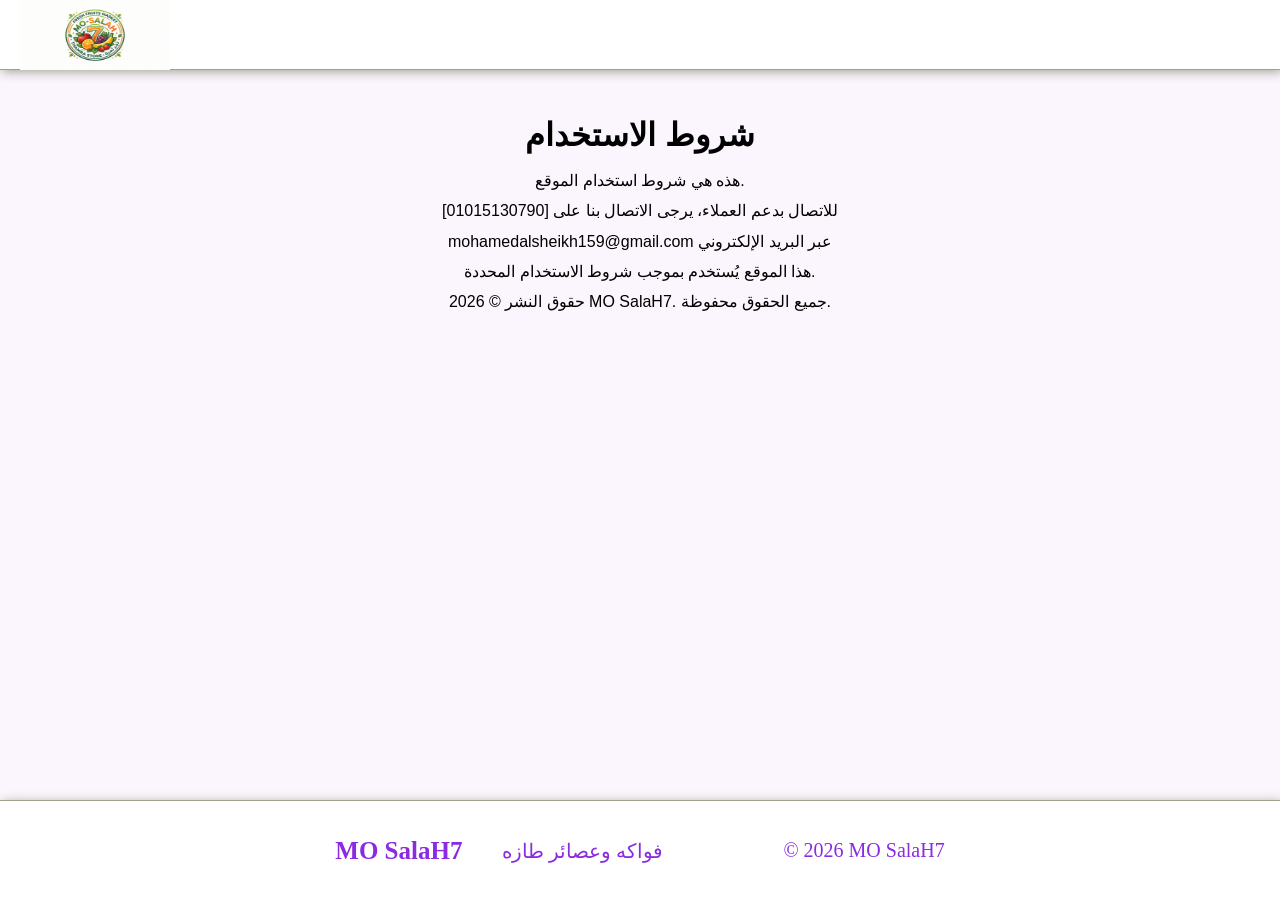
<file: terms.html>
<!DOCTYPE html>
<html lang="en">

<head>
    <meta charset="UTF-8">
    <meta name="viewport" content="width=device-width, initial-scale=1.0">
    <title>شروط الاستخدام</title>
    <link rel="stylesheet" href="css/style.css">
</head>

<body>
    <header>
        <img src="images/logo.jpg" alt="logo">

        <div class="div-log"></div>
    </header>
    <main style="text-align: center; padding: 20px; font-family: Arial, sans-serif; line-height: 1.9;">
        <h1>شروط الاستخدام</h1>
        <p>هذه هي شروط استخدام الموقع.</p>
        <p>للاتصال بدعم العملاء، يرجى الاتصال بنا على [01015130790]
        <p> mohamedalsheikh159@gmail.com عبر البريد الإلكتروني </p>
        <p>هذا الموقع يُستخدم بموجب شروط الاستخدام المحددة.</p>
        <p>حقوق النشر © 2026 MO SalaH7. جميع الحقوق محفوظة.</p>
    </main>
    <footer>

        <h3>MO SalaH7</h3>
        <p>فواكه وعصائر طازه</p>


        <div>
            <a href="https://linktr.ee/mohamedalsheikh?fbclid=IwY2xjawUq6J8r5X3W4nY9ZxQ6z5g1k2j6J8r5X3W4nY9ZxQ6z"><i
                    class="fa-brands fa-linktree"></i></a>
            <a href="https://www.facebook.com/mohamedalsheikh7"><i class="fa-brands fa-facebook"></i></a>
            <a
                href="https://www.instagram.com/mohamedsalah.777/?fbclid=IwAR0g1k2j6J8r5X3W4nY9ZxQ6z5g1k2j6J8r5X3W4nY9ZxQ6z"><i
                    class="fa-brands fa-instagram"></i></a>
            <a href="https://www.youtube.com/@mohamedalsheikh7"><i class="fa-brands fa-youtube"></i></a>
        </div>

        <p>© 2026 MO SalaH7</p>
    </footer>
</body>

</html>
</file>
<file: css/style.css>
* {
    margin: 0;
    padding: 0;
    box-sizing: border-box;
}

body {
    font-family: 'Times New Roman', Times, serif;
    background-color: rgba(250, 242, 252, 0.668);
    display: flex;
    flex-direction: column;
    min-height: 100vh;
}

header {
    position: fixed;
    top: 0;
    z-index: 1000;
    height: 70px;
    width: 100%;
    display: flex;
    justify-content: space-between;
    align-items: center;
    padding: 0 50px 0 20px;
    background-color: #fff;
    border-bottom: 1px solid rgba(84, 102, 58, 0.593);
    box-shadow: 2px 2px 10px rgba(61, 76, 39, 0.466);

}

.logo {
    border: none;
}

header img {
    width: 150px;
    height: 70px;
}

header a {
    text-decoration: none;
    border: solid 1px green;
    color: green;
    padding: 7px 15px;

}

header a[href="login.html"] {
    color: blueviolet;
    border-color: blueviolet;
    margin-left: 20px;
}

/* ------------------------------------------------------------------------ */
.div-hidden {
    display: flex;

    gap: 25px;
}

.div-hidden i {
    font-size: 30px;
    color: blueviolet;
}

.div-hidden span {
    font-size: 20px;
    color: blueviolet;
}

.div-hidden p {
    font-size: 20px;
}

.Products-contar {
    width: 100%;
    margin: 20px 0;
}

.Products {
    width: 80%;
    margin: auto;
    display: grid;
    grid-template-columns: repeat(3, 1fr);
    grid-gap: 20px 20px;
    list-style: none;

}

.Products li {
    border: 1px solid rgba(60, 188, 77, 0.133);
    box-shadow: 5px 5px 20px rgba(4, 34, 23, 0.329);
    display: flex;
    flex-direction: column;
    justify-content: center;
    align-items: center;
    font-weight: bold;
    line-height: 30px;
    padding-bottom: 20px;
    transition: all 0.5s;
    overflow: hidden;
}

.Products li:hover {
    transform: translateY(-10px);

}

.fa-heart {
    color: blueviolet;
    cursor: pointer;
}

.fa-heart:hover {
    transform: scale(1.2);
}

.fa-heart:active {
    transform: scale(1.5);
}


.Products img {
    padding-bottom: 20px;
    width: 100%;
    height: 330px;
    transition: all 1.5s;
}

li:hover img {
    transform: scale(1.12);
}

.btn {
    padding: 5px 10px;
    background-color: rgba(137, 43, 226, 0.8);
    color: #fff;
    border: none;
    border-radius: 5px;
    margin-left: 20px;
    font-size: 22px;
}

.fa-heart {
    font-size: 20px;
    padding-top: 10px;

}

/* ------------------------------------------------- */
.search-section {
    display: flex;
    justify-content: center;
    gap: 25px;
    padding-top: 20px;
    margin-top: 100px;




}

.search-section select,
#serich,
.btn-s {
    text-align: center;
    font-size: xx-large;
    border: 1px solid green;
    box-shadow: 5px 5px 20px rgba(4, 34, 23, 0.329);
    color: blueviolet;
}

.search-section select {
    width: 350px;
    height: 40px;
}

#serich {
    width: 650px;
    height: 40px;
}

.btn-s {
    width: 150px;
    height: 40px;
    background-color: blueviolet;
    color: wheat;
    border: none;
    border-radius: 5px;
}

/* --------------login-out--------------------------- */
.form-container {
    direction: rtl;
    background-color: #fff;
    padding: 30px;
    border-radius: 10px;
    box-shadow: 0 0 10px rgba(0, 0, 0, 0.453);
    width: 700px;
    position: absolute;
    top: 50%;
    left: 50%;
    transform: translate(-50%, -50%);
}

.form-container h2 {
    text-align: center;
    margin-bottom: 10px;
    color: blueviolet;
}

.form-container form {
    display: flex;
    flex-direction: column;
    gap: 20px;
}

.form-container form label {
    font-weight: bold;
    margin-bottom: -15px;
}

.form-container form input {
    padding: 10px;
    border: 1px solid #ccc;
    border-radius: 5px;
    font-size: 1rem;
    outline: none;
}

/* -------------------------cart------------------------------ */
.list {
    display: none;
    flex-direction: column;
    justify-content: center;
    align-items: center;
    min-height: 50px;
    max-height: 600px;
    overflow-y: auto;
    width: 320px;
    z-index: 1000;
    border: 2px solid rgb(47, 52, 47);
    border-right: none;
    border-radius: 10px;
    border-end-end-radius: 0;
    border-top-right-radius: 0;
    box-shadow: 5px 5px 20px rgba(4, 34, 23, 0.329);
    background-color: #fff;
    position: absolute;
    top: 75px;
    right: 0;

}

.prodact {
    display: grid;
    grid-template-columns: repeat(3, 3fr);
    grid-template-rows: repeat(2, 50px);
    margin: 10px;
    width: 280px;
    height: 150;
    border: 1px solid black;
    border-radius: 5px;
    box-shadow: 5px 5px 20px rgba(4, 34, 23, 0.329);
    padding: 10px;


}

.naame {
    text-align: center;

    grid-column: 1/3;
    grid-row: 1/2;
}

.pric {
    padding-top: 15px;
    text-align: center;
    grid-column: 3/4;
    grid-row: 1/3;

}

.calculator {
    display: flex;
    justify-content: space-around;
    align-items: center;

    grid-column: 1/3;
    grid-row: 2/3;

}

#num {
    width: 35px;
    border-radius: 3px;
    border: 1px solid black;
    background-color: #ccc;
    text-align: center;
    padding: 6px;
}

.view {
    margin: 10px;
    padding: 10px;
    width: 280px;

}

.view a {
    margin: 10px;
    width: 120px;
    text-align: center;
    border: 1px solid rgb(56, 58, 57);
    border-radius: 5px;
    box-shadow: 5px 5px 20px rgba(0, 255, 162, 0.329);
    padding: 10px;
    font-size: 15;
    transition: all 0.5s;
}

.view a:hover {
    color: blueviolet;
    transform: scale(1.05);
}

/* //-----------------footer-------------- */
footer {
    display: flex;
    justify-content: center;
    align-items: center;
    gap: 40px;
    height: 100px;
    color: rgba(137, 43, 226, 0.8);
    background-color: #fff;
    border-top: 1px solid rgba(84, 102, 58, 0.593);
    box-shadow: 2px 2px 10px rgba(61, 76, 39, 0.466);
    margin-top: 20px;
    margin-top: auto;
}

footer h3 {
    font-size: 25px;
    color: blueviolet;
}

footer p {
    font-size: 20px;
    color: blueviolet;
}

footer a {
    text-decoration: none;
    color: blueviolet;
    font-size: 20px;
    margin-right: 10px;
    transition: all 0.5s;
}

footer a:hover {
    color: red;

}

main {
    margin-top: 85px;
    flex: 1;
}

/* -----------------------------------cart-products----------------------------------- */
.cart-section,
.favorites-section {
    display: flex;
    flex-direction: column;
    justify-content: center;
    align-items: center;
    gap: 20px;
    margin-bottom: 10px;
}

.cart-section h1,
.cart-products,
.cart-summary,
.favorite-products,
.favorites-section h1 {
    text-align: center;
    background-color: #fff;
    border: 1px solid rgba(60, 188, 77, 0.133);
    box-shadow: 5px 5px 20px rgba(4, 34, 23, 0.329);
    border-radius: 10px;
    padding: 10px;
}

.cart-products {
    display: grid;
    grid-template-columns: repeat(3, 1fr);
    grid-gap: 30px 30px;

}

.cart-product {
    display: flex;
    background-color: #fff;
    border: 1px solid rgba(60, 188, 77, 0.133);
    box-shadow: 5px 5px 20px rgba(4, 34, 23, 0.329);
    border-radius: 10px;
    padding: 10px;
    transition: transform 0.5s;
    
}
.cart-product:hover {
    transform: translateY(-5px);
    box-shadow: inset 0 0 0 2px rgba(137, 43, 226, 0.8);
}


.cart-product img {
    width: 50%;
    height: 170px;
    border-radius: 10px;
}

.cart-details {
    display: flex;
    flex-direction: column;
    justify-content: center;
    align-items: center;
    gap: 10px;
    padding: 10px;
}

.cart-details h3 {
    font-size: 20px;
    color: blueviolet;
}

.cart-details p {
    font-size: 18px;
}

.cart-details button {
    padding: 5px 10px;
    background-color: rgba(255, 0, 0, 0.814);
    color: #fff;
    border: none;
    border-radius: 5px;
    font-size: 18px;
    cursor: pointer;
    transition: all 0.5s;

    
}
.cart-details button:hover {
    transform: scale(1.1);
}
.cart-details i {
    font-size: 25px;
    color: blueviolet;
    margin: 5px;
    transition: all 0.5s;
}
.cart-details i:hover {
    transform: scale(1.2);
}
/* ---------------favorites------------------ */
.favorite-products {
    display: grid;
    grid-template-columns: repeat(3, 1fr);
    grid-gap: 30px 30px;
}

.favorites-section i {
    color: red;
    font-size: 30px;
}

.favorite-card {
    padding: 10px;
    position: relative;
    display: flex;
    flex-direction: column;
    justify-content: center;
    align-items: center;
    gap: 10px;
    border: 1px solid rgba(60, 188, 77, 0.133);
    box-shadow: 5px 5px 20px rgba(4, 34, 23, 0.329);
    border-radius: 10px;
    transition: transform 0.5s;
}
.favorite-card:hover {
    transform: translateY(-5px);
    box-shadow: inset 0 0 0 2px rgba(137, 43, 226, 0.8);
}
.favorite-card img {
    width: 100%;
    height: 170px;
    border-radius: 10px;
}

.favorite-card h3 {
    font-size: 20px;
    color: blueviolet;
}

.favorite-card p {
    font-size: 18px;
}

.favorite-card button {
    background: none;
    border: none;
    font-size: 18px;
    cursor: pointer;
    position: absolute;
    top: 5px;
    left: 0px;

}

.favorite-card button i:hover {
    transform: scale(1.2);
}
</file>
